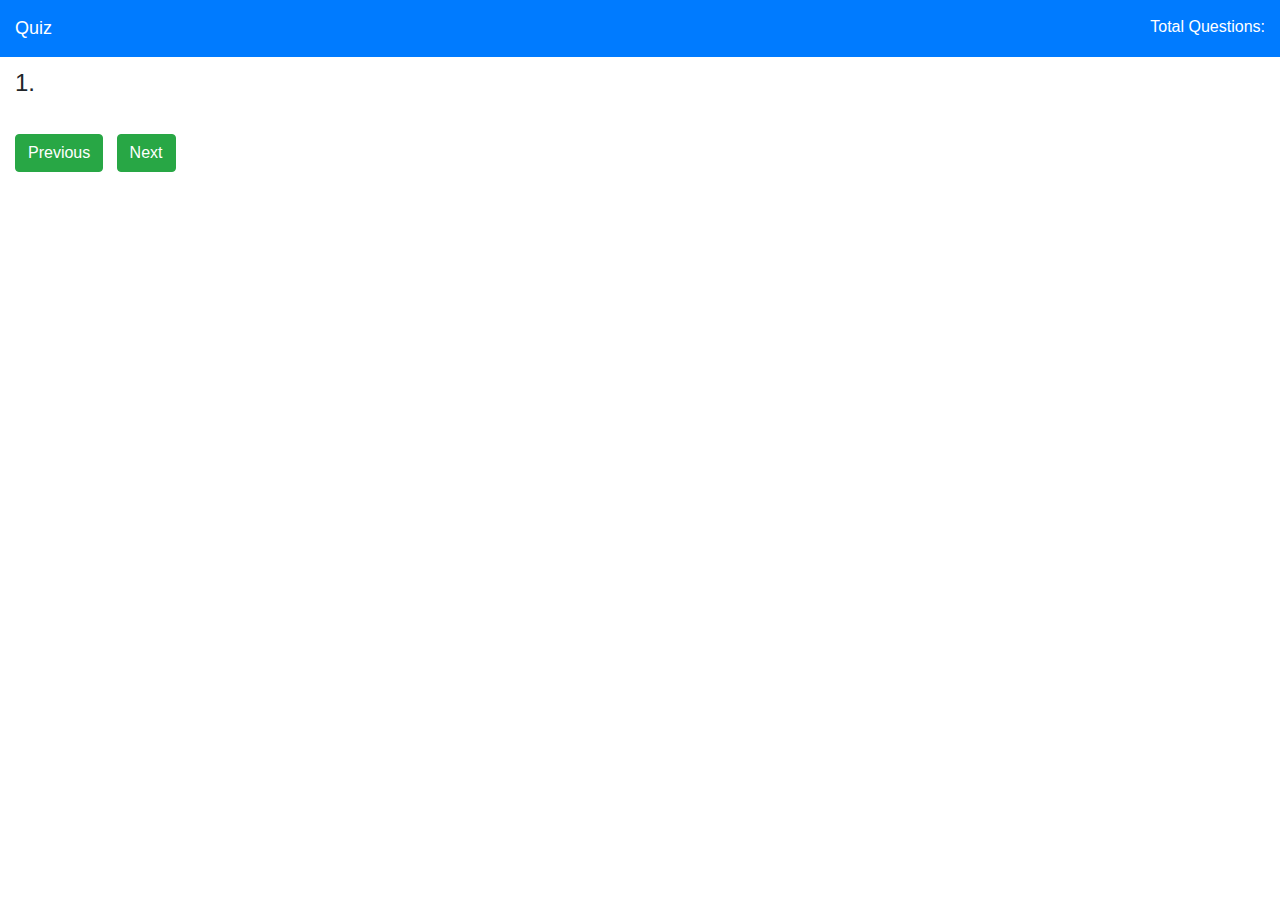
<file: chanleng/index.html>
<!DOCTYPE html>
<html lang="en" >
<head>
  <meta charset="UTF-8">
  <title>CodePen - JavaScript quiz application</title>
  <link rel='stylesheet' href='https://cdnjs.cloudflare.com/ajax/libs/twitter-bootstrap/4.0.0-alpha.6/css/bootstrap.min.css'>
<link rel='stylesheet' href='https://cdnjs.cloudflare.com/ajax/libs/font-awesome/4.7.0/css/font-awesome.css'><link rel="stylesheet" href="./style.css">

</head>
<body>
<!-- partial:index.partial.html -->
<header class="header bg-primary">
      
      <div class="left-title">Quiz</div>
      <div class="right-title">Total Questions: <span id="tque"></span></div>
      <div class="clearfix"></div>
    </header>
<div class="content">
<div class="container-fluid">
	
	<div class="row">
		<div class="col-sm-12">
        	<div id="result" class="quiz-body">
            <form name="quizForm" onSubmit="">
            	<fieldset class="form-group">
    			<h4><span id="qid">1.</span> <span id="question"></span></h4>
                
                <div class="option-block-container" id="question-options">
                  
                 </div> <!-- End of option block -->
                 </fieldset>
                 <button  name="previous" id="previous" class="btn btn-success">Previous</button>
                 &nbsp;
                 <button  name="next" id="next" class="btn btn-success">Next</button>
           </form>
           </div>
        </div> <!-- End of col-sm-12 -->
        
    </div> <!-- End of row -->
</div> <!-- ENd of container fluid -->
</div> <!-- End of content -->
<!-- partial -->
  <script src='https://cdnjs.cloudflare.com/ajax/libs/jquery/3.1.1/jquery.min.js'></script>
<script src='https://cdnjs.cloudflare.com/ajax/libs/twitter-bootstrap/4.0.0-alpha.6/js/bootstrap.min.js'></script><script  src="./script.js"></script>

</body>
</html>
</file>
<file: chanleng/style.css>
.content { margin-top:54px; }
.header {padding:15px; position:fixed; top:0; width:100%; z-index:9999; }
.left-title { width:80px; color:#FFF; font-size:18px; float:left; }
.right-title { width:150px; text-align:right; float:right; color:#FFF;  }
.quiz-body { margin-top:15px; padding-bottom:50px; }
.option-block-container { margin-top:20px; max-width:420px; }
.option-block { padding:10px; background:aliceblue; border:1px solid #84c5fe; margin-bottom:10px; cursor:pointer; }
.result-question { font-weight:bold; }
.c-wrong { margin-left:20px; color:#FF0000; }
.c-correct {  margin-left:20px; color:green; }
.last-row { border-bottom:1px solid #ccc; padding-bottom:25px; margin-bottom:25px; }
.res-header { border-bottom:1px solid #ccc; margin-bottom:15px; padding-bottom:15px; }
</file>
